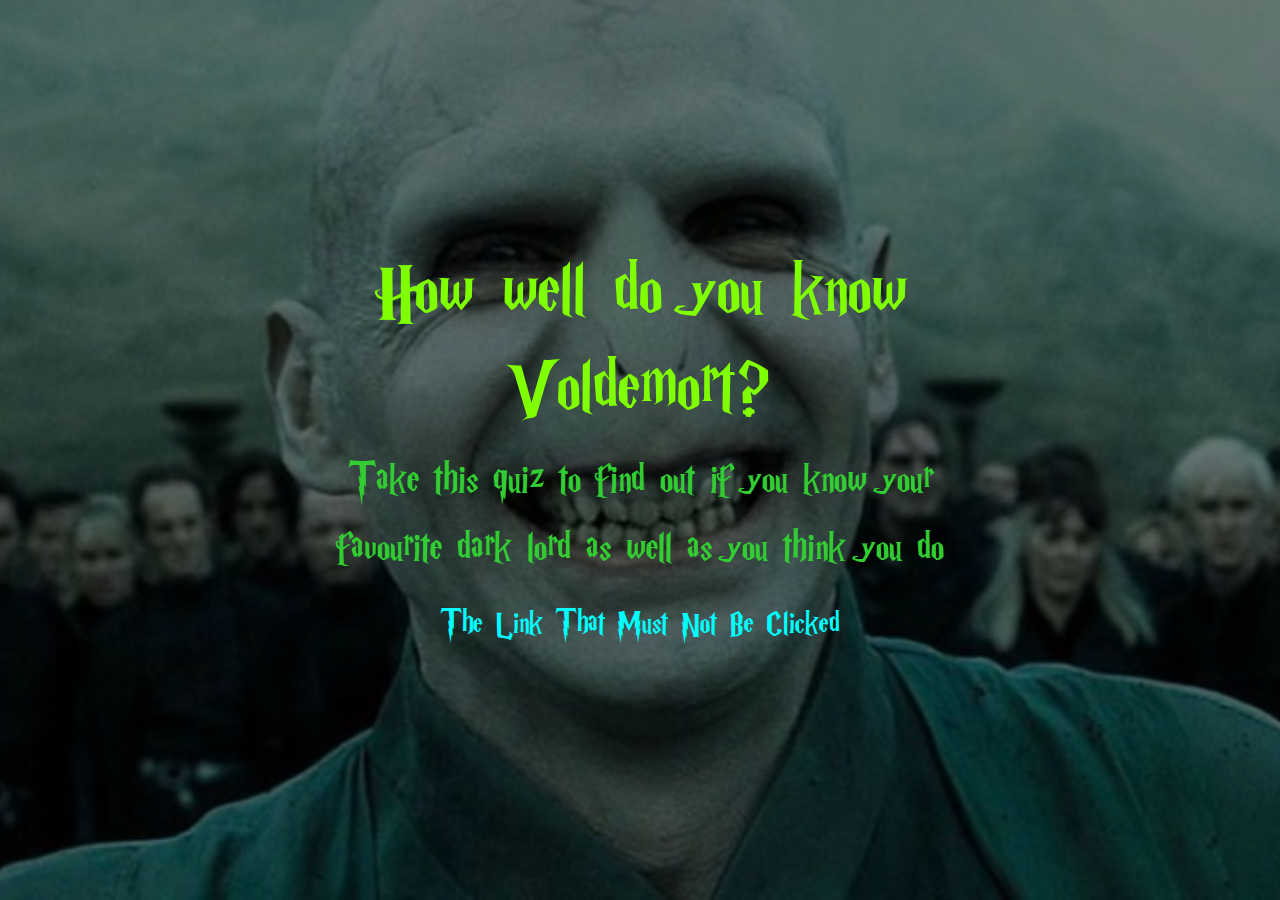
<file: index.html>
<!doctype html>
<html lang="en">
  <head>
    <!-- Required meta tags -->
    <meta charset="utf-8">
    <meta name="viewport" content="width=device-width, initial-scale=1, shrink-to-fit=no">

    <!-- Bootstrap CSS -->
    <link rel="stylesheet" href="https://stackpath.bootstrapcdn.com/bootstrap/4.3.1/css/bootstrap.min.css" integrity="sha384-ggOyR0iXCbMQv3Xipma34MD+dH/1fQ784/j6cY/iJTQUOhcWr7x9JvoRxT2MZw1T" crossorigin="anonymous">
    <link rel="stylesheet" href="styles.css">
    
    <title> Harry Potter Quiz ></title>
    <link rel = "icon"  type="image/icon" href = "PICS/scar.png"/> 
  </head>

  <body >

    <div class="hero-image">
      <div class="hero-text">
        <h1>How well do you know Voldemort?</h1>
        <p>Take this quiz to find out if you know your favourite dark lord as well as you think you do</p>
        <a href="quiz.html" >The Link That Must Not Be Clicked</a> 
      </div>
      <br>
      <div id= link >
        
      </div>
      
      
    </div>

          </div>
        </div>
      </div>
   














     
     


    <!-- Optional JavaScript -->
    <!-- jQuery first, then Popper.js, then Bootstrap JS -->
    <script src="https://code.jquery.com/jquery-3.3.1.slim.min.js" integrity="sha384-q8i/X+965DzO0rT7abK41JStQIAqVgRVzpbzo5smXKp4YfRvH+8abtTE1Pi6jizo" crossorigin="anonymous"></script>
    <script src="https://cdnjs.cloudflare.com/ajax/libs/popper.js/1.14.7/umd/popper.min.js" integrity="sha384-UO2eT0CpHqdSJQ6hJty5KVphtPhzWj9WO1clHTMGa3JDZwrnQq4sF86dIHNDz0W1" crossorigin="anonymous"></script>
    <script src="https://stackpath.bootstrapcdn.com/bootstrap/4.3.1/js/bootstrap.min.js" integrity="sha384-JjSmVgyd0p3pXB1rRibZUAYoIIy6OrQ6VrjIEaFf/nJGzIxFDsf4x0xIM+B07jRM" crossorigin="anonymous"></script>
  </body>
</html>
</file>
<file: styles.css>
body, html {
  height: 100vh;
  text-align: center;
  vertical-align: middle;
}


@font-face {
  font-family: "HarryP";
  src: url("fonts/HARRYP__.TTF");
  /* src: 
  url("css/fonts/Harabara.woff") format("woff"),
  url("css/fonts/Harabara.otf") format("opentype"),
  url("css/fonts/Harabara.svg#filename") format("svg"); */
  }

/* mouse over link */
a:hover {
  color: red;
  font-size: 150% ;
}

/* selected link */
a:active {
  color: blue;
}

a:link {
  text-decoration: none;
  color: aqua;
  font-family:  "HarryP" , Arial, sans-serif;
  font-size: 35px;
}


/* The hero image */
.hero-image {
/* Use "linear-gradient" to add a darken background effect to the image (photographer.jpg). This will make the text easier to read */
background-image: linear-gradient(rgba(0, 0, 0, 0.5), #00000080), url("voldemort.jpg");

/* Set a specific height */
height: 100vh;

/* Position and center the image to scale nicely on all screens */
background-position: center;
background-repeat: no-repeat;
background-size: cover;
position: relative;
}

/* Place text in the middle of the image */
.hero-text {
text-align: center;
position: absolute;
top: 50%;
left: 50%;
word-wrap: break-word;
transform: translate(-50%, -50%);
color: green;
font-family: "HarryP" , Arial, sans-serif;
}

.hero-text > h1 {
  font-size: 81px;
  color: chartreuse;
}

.hero-text > p {
  font-size : 45px;
  color: limegreen;
}

@media screen and (max-width: 360px) {
  body > h2 {
    font-size: 35px;
  }
}
</file>
